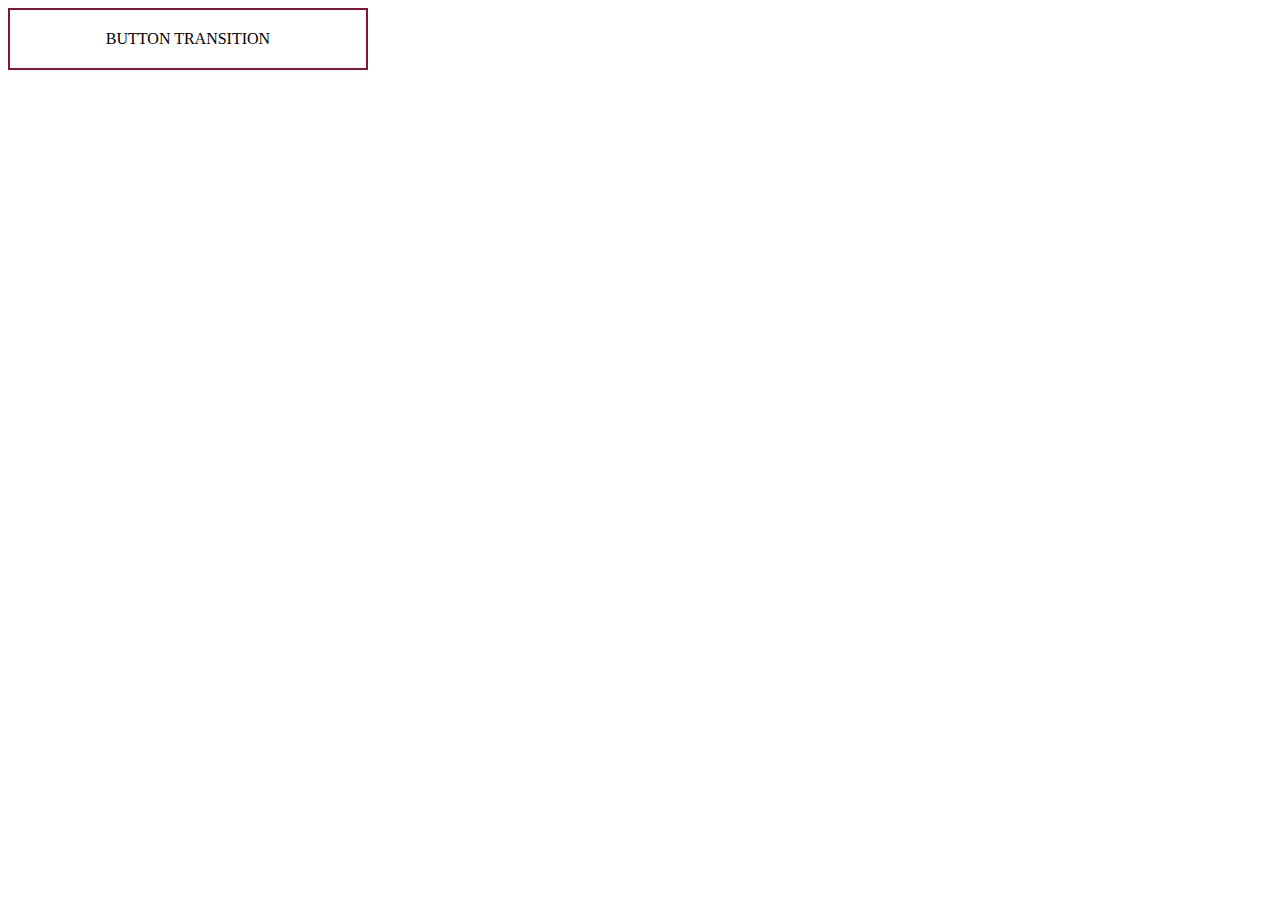
<file: button transition/index.html>
<!DOCTYPE html>
<html lang="en">

<head>
    <meta charset="UTF-8">
    <meta name="viewport" content="width=device-width, initial-scale=1.0">
    <title>Document</title>
    <link rel="stylesheet" href="css/style.css">
</head>

<body>
    <div class="button">Button Transition</div>
</body>

</html>
</file>
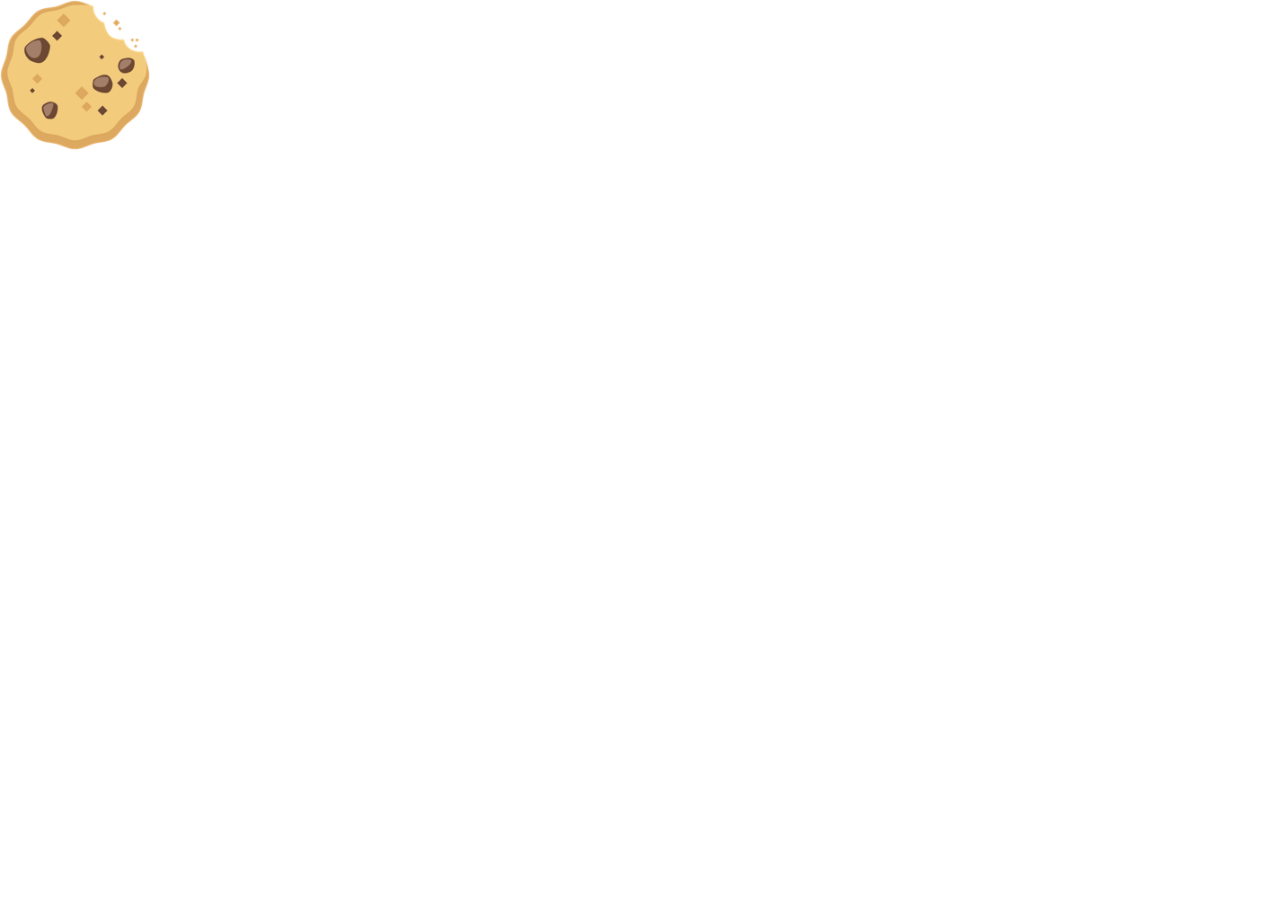
<file: cookies/index.html>
<!DOCTYPE html>
<html lang="en">

<head>
    <meta charset="UTF-8">
    <meta name="viewport" content="width=device-width, initial-scale=1.0">
    <title>Document</title>
    <link rel="stylesheet" href="css/style.css">
</head>

<body>
    <img id="cookies" src="img/cookies.png" alt="">
    <script src="js/main.js"></script>
</body>

</html>
</file>
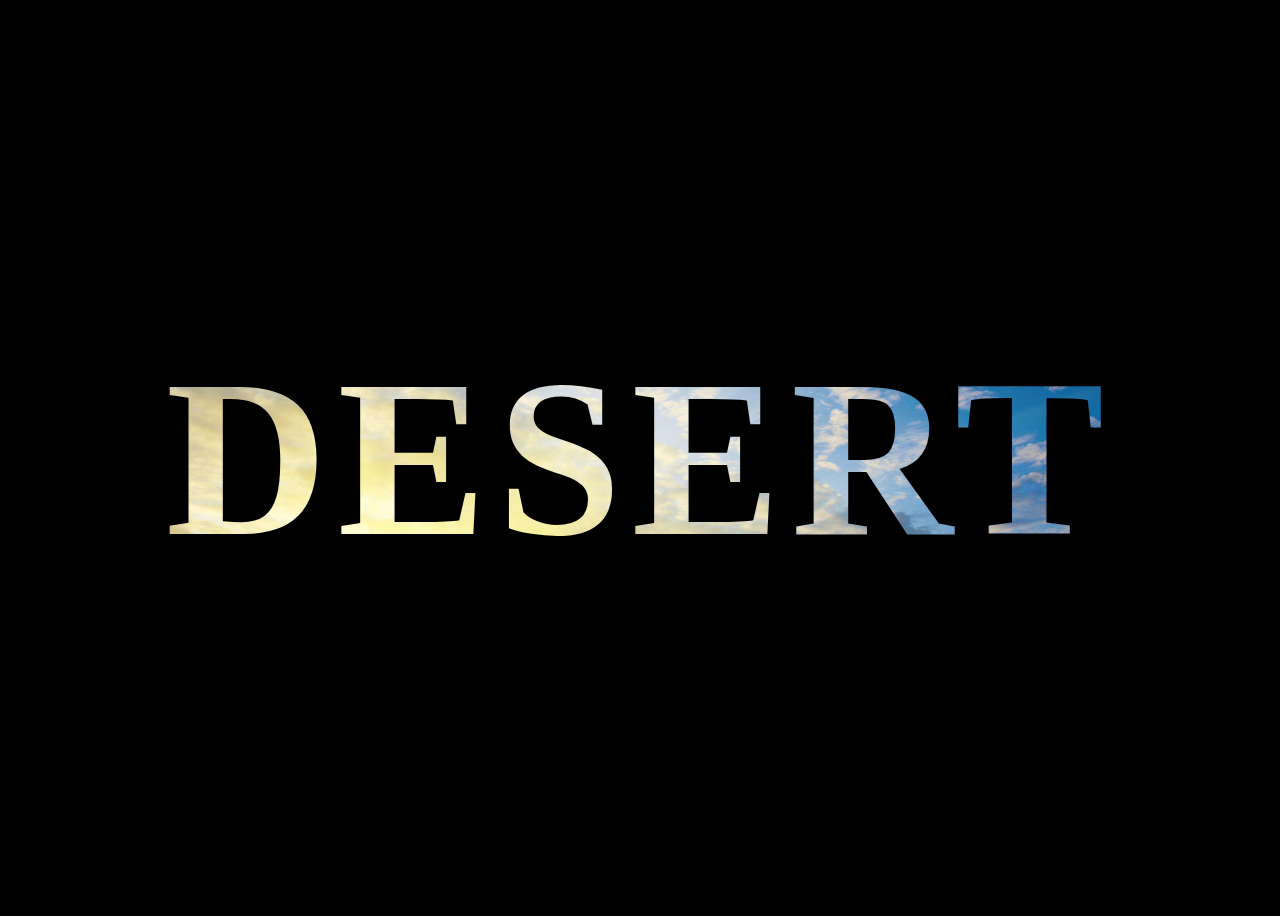
<file: image inside text/index.html>
<!DOCTYPE html>
<html lang="en">

<head>
    <meta charset="UTF-8">
    <meta name="viewport" content="width=device-width, initial-scale=1.0">
    <title>Document</title>
    <link rel="stylesheet" href="css/style.css">
</head>

<body>

    <h1 id="head"> Desert </h1>

</body>

</html>
</file>
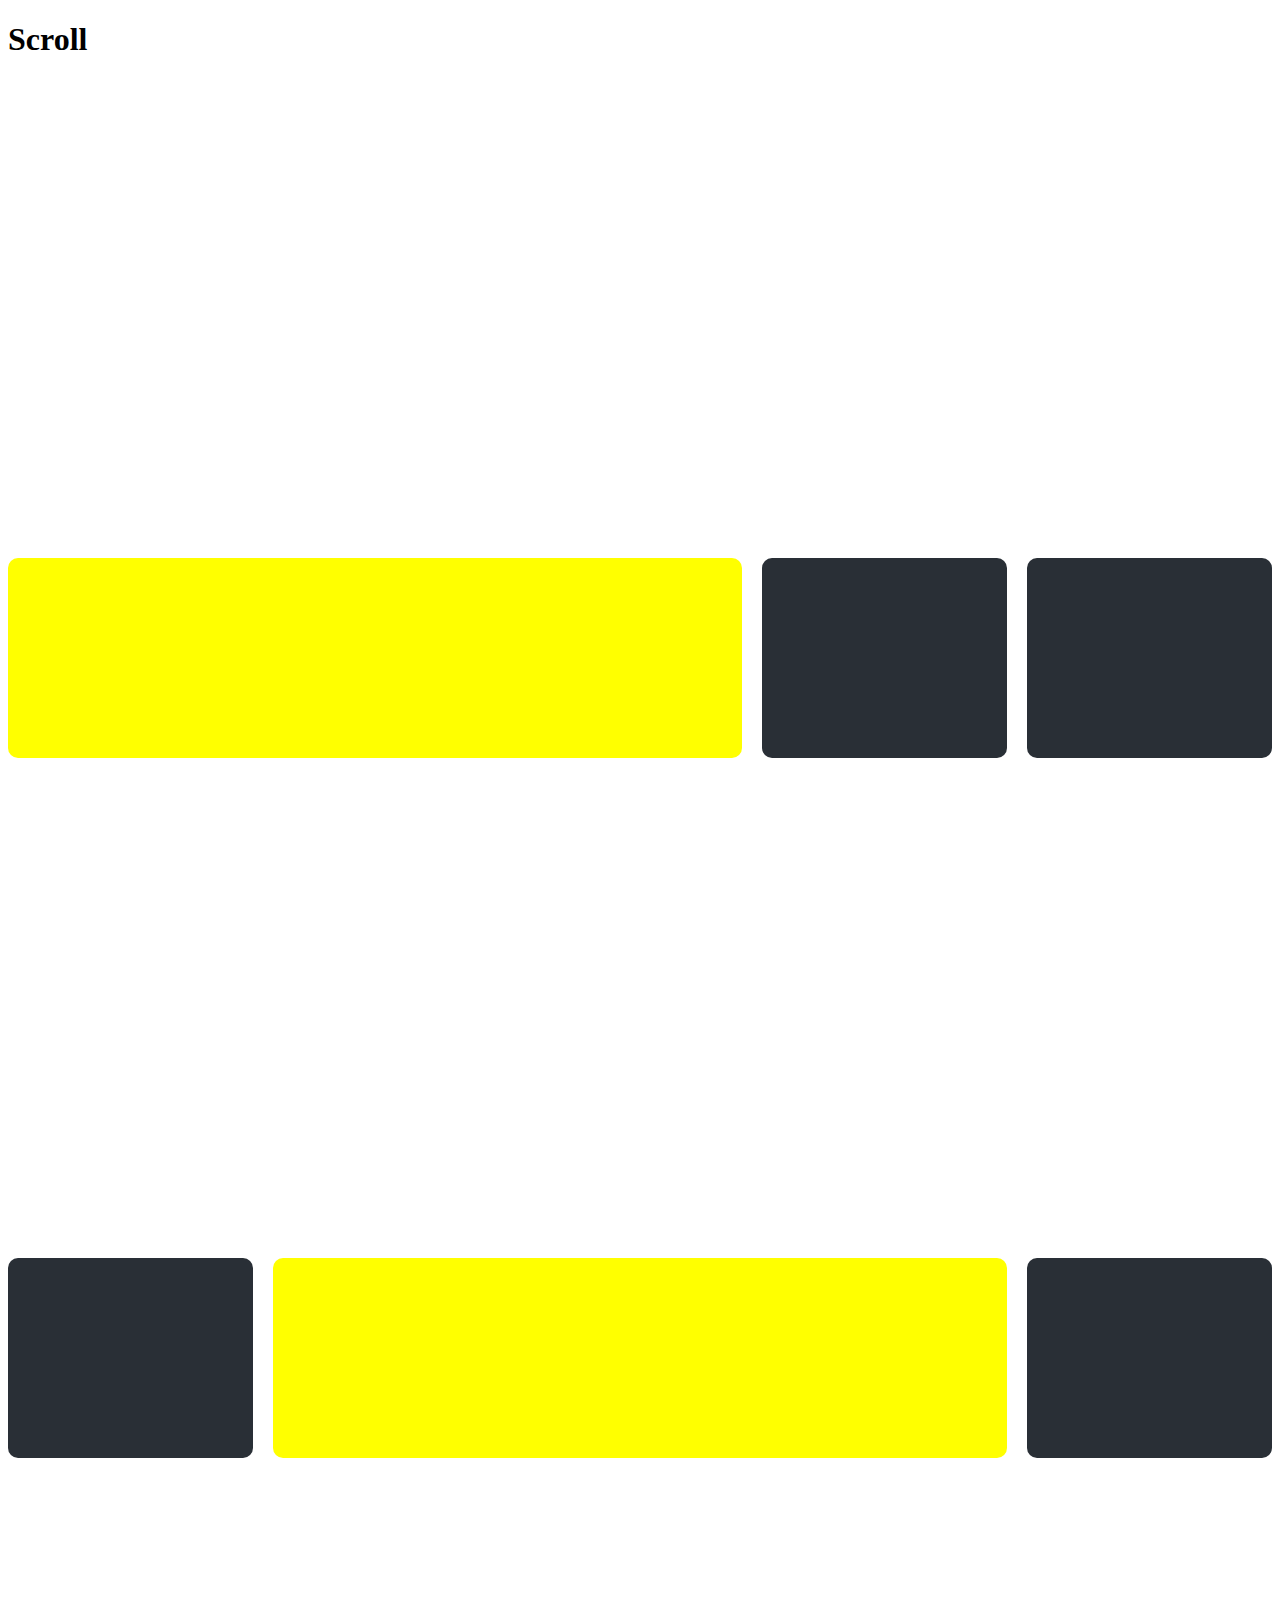
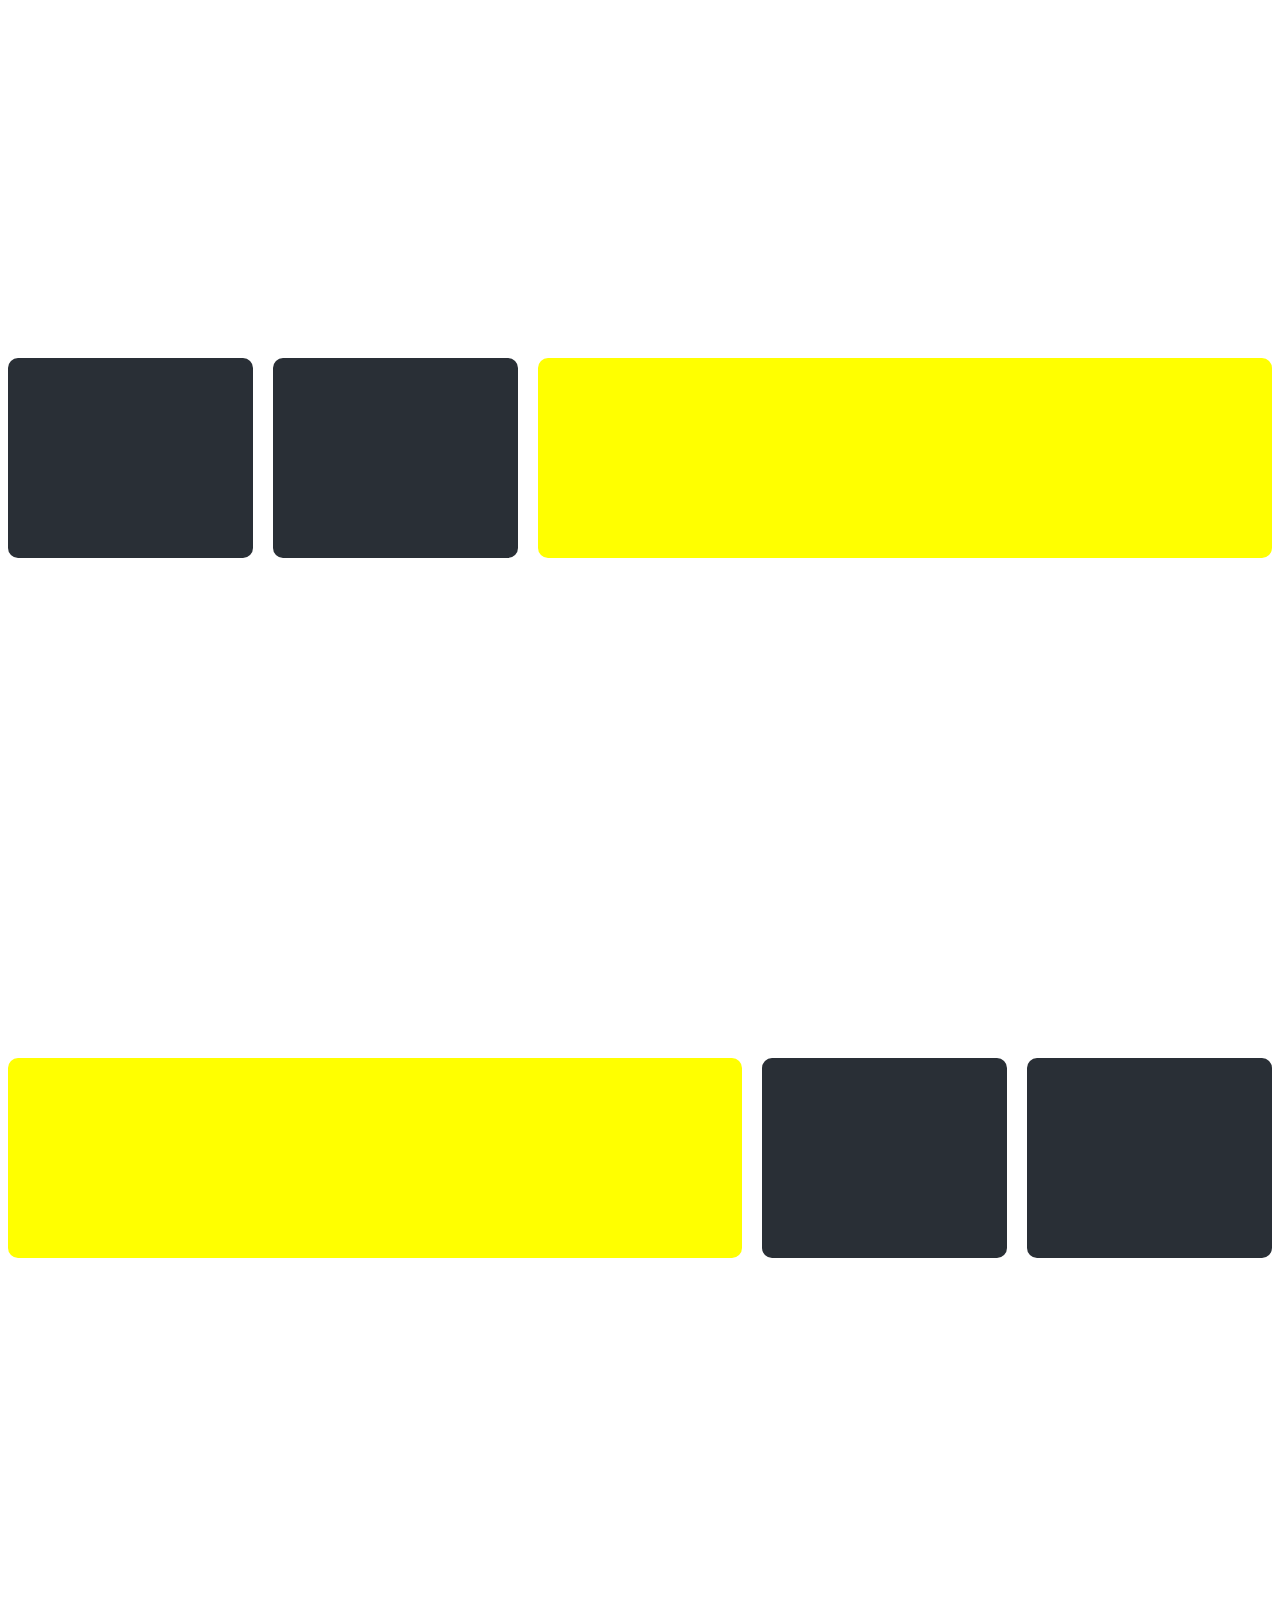
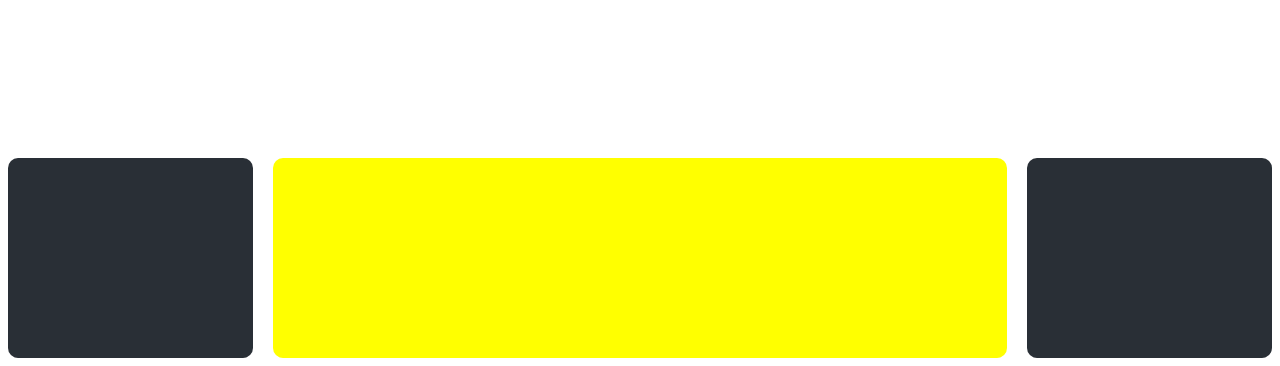
<file: js scroll reveal/index.html>
<!DOCTYPE html>
<html lang="en">

<head>
    <meta charset="UTF-8">
    <meta name="viewport" content="width=device-width, initial-scale=1.0">
    <title>Document</title>
    <link rel="stylesheet" href="css/style.css">
</head>

<body>

    <h1>Scroll</h1>

    <section class="section section-1">
        <div></div>
        <div></div>
        <div></div>
    </section>
    <section class="section section-2">
        <div></div>
        <div></div>
        <div></div>
    </section>
    <section class="section section-3">
        <div></div>
        <div></div>
        <div></div>
    </section>
    <section class="section section-4">
        <div></div>
        <div></div>
        <div></div>
    </section>
    <section class="section section-5">
        <div></div>
        <div></div>
        <div></div>
    </section>

    <script src="js/main.js"></script>

</body>

</html>
</file>
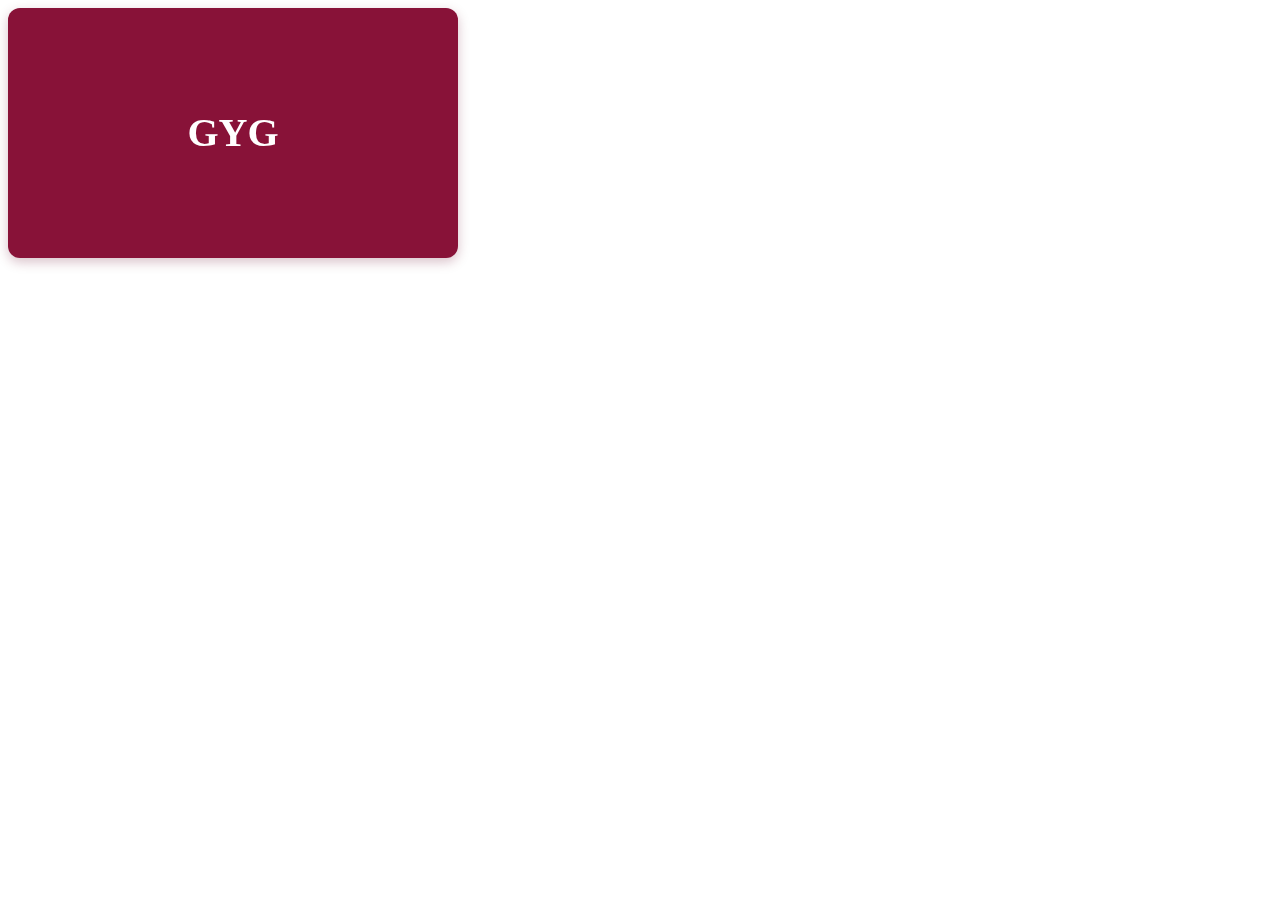
<file: the flash card/index.html>
<!DOCTYPE html>
<html lang="en">

<head>
    <meta charset="UTF-8">
    <meta name="viewport" content="width=device-width, initial-scale=1.0">
    <title>Document</title>
    <link rel="stylesheet" href="css/style.css">
</head>

<body>

    <div class="flashcard">
        <div class="flashface flashface-front">GYG</div>
        <div class="flashface flashface-back"><span class="card-info">Goch Yan Grigorovich</span></div>
    </div>



    <script src="js/main.js"></script>
</body>

</html>
</file>
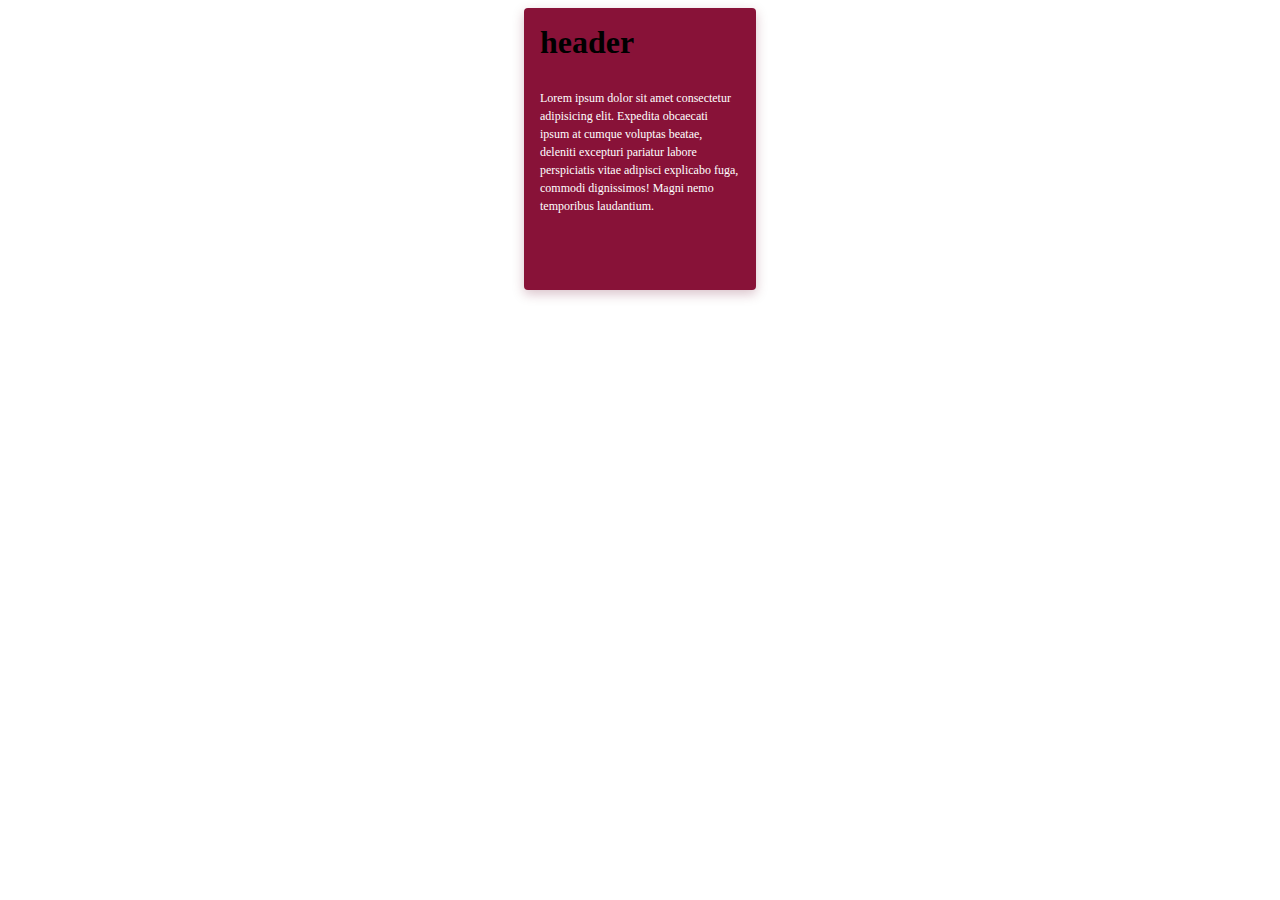
<file: the info card/index.html>
<!DOCTYPE html>
<html lang="en">

<head>
    <meta charset="UTF-8">
    <meta name="viewport" content="width=device-width, initial-scale=1.0">
    <title>Document</title>
    <link rel="stylesheet" href="css/style.css">
</head>

<body>
    <div class="info-card">
        <h1>
            header
        </h1>
        <p>
            Lorem ipsum dolor sit amet consectetur adipisicing elit. Expedita obcaecati ipsum at cumque voluptas beatae, deleniti excepturi pariatur labore perspiciatis vitae adipisci explicabo fuga, commodi dignissimos! Magni nemo temporibus laudantium.
        </p>
        <a href="#">Link</a>
    </div>
</body>

</html>
</file>
<file: button transition/css/style.css>
.button {
    position: relative;
    padding: 20px;
    width: 25%;
    text-align: center;
    border: 2px solid #881238;
    text-transform: uppercase;
    overflow: hidden;
    cursor: pointer;
    transition: 0.35s;
}

.button:after {
    position: absolute;
    transition: .35s;
    content: '';
    width: 0;
    top: 0;
    height: 100%;
    left: -10%;
    z-index: -1;
    background: #881238;
    transform: skewX(15deg);
}

.button:hover:after {
    left: -10%;
    width: 120%;
}
</file>
<file: cookies/css/style.css>
html {
    position: relative;
}

#cookies {
    position: absolute;
    cursor: move;
    max-width: 150px;
    top: 0;
    left: 0;
    z-index: 10;
}
</file>
<file: image inside text/css/style.css>
body {
    height: 100vh;
    background-color: #000;
    display: flex;
    justify-content: center;
    align-items: center;
}

#head {
    background-image: url(../img/desert.jpg);
    background-size: cover;
    background-position: top;
    -webkit-background-clip: text;
    color: transparent;
    letter-spacing: 10px;
    font-size: 14rem;
    text-transform: uppercase;
}
</file>
<file: js scroll reveal/css/style.css>
.section {
    width: 100%;
    height: 200px;
    display: flex;
    margin-top: 500px;
    overflow: 0;
}

.section div {
    background-color: #292f36;
    height: 100%;
    border-radius: 10px;
    flex-grow: 1;
}

.section div:not(:last-child) {
    margin-right: 20px;
}

.scroll-reveal {
    animation: fadeAndSlide 0.7s ease-in-out forwards;
}

@keyframes fadeAndSlide {
    from {
        margin-top: 350px;
        overflow: 0;
    }
    to {
        margin-top: 300px;
        overflow: 1px;
    }
}

.section-1 div:nth-child(1),
.section-2 div:nth-child(2),
.section-3 div:nth-child(3),
.section-4 div:nth-child(1),
.section-5 div:nth-child(2) {
    background: yellow;
    flex-grow: 3;
}
</file>
<file: the flash card/css/style.css>
.flashcard {
    width: 450px;
    height: 250px;
    position: relative;
    cursor: pointer;
    transform-style: preserve-3d;
    transition: transform 750ms ease;
}

.flashcard span {
    font-weight: 100;
    position: absolute;
    left: 50%;
    top: 50%;
    transform: translate(-50%, -50%);
    margin-bottom: 0;
    margin-top: 0;
}

.flashface {
    position: absolute;
    width: 100%;
    height: 100%;
    line-height: 250px;
    color: white;
    text-align: center;
    font-weight: bold;
    font-size: 40px;
    backface-visibility: hidden;
}

.card-flipped {
    transform: rotateY(180deg);
}

.card-info {
    font-size: 24px;
    font-weight: 100;
}

.flashface-front {
    background: #881238;
    box-shadow: 0 4px 12px rgba(105, 6, 38, 0.25);
    border-radius: 12px;
    transition: 250ms ease;
}

.flashface-front:hover {
    background: #BC144A;
}

.flashface-back {
    box-shadow: 0 4px 12px rgba(105, 6, 38, 0.25);
    border-radius: 12px;
    background: #BC144A;
    transform: rotateY(180deg);
}
</file>
<file: the info card/css/style.css>
.info-card {
    margin: 0 auto;
    width: 200px;
    height: 250px;
    background: #881238;
    box-shadow: 0 4px 12px rgba(105, 6, 38, 0.25);
    border-radius: 4px;
    padding: 16px;
    position: relative;
    transition: 350ms ease;
}

.info-card:hover {
    transform: scale(1.1);
}

.info-card:hover>a {
    opacity: 1;
    transform: translateX(0px);
    text-decoration: none;
}

.info-card h1 {
    margin-top: 0;
}

.info-card p {
    font-size: 12px;
    line-height: 18px;
    color: #fff;
    margin-top: 28px;
}

.info-card a {
    position: absolute;
    bottom: 16px;
    left: 16px;
    font-size: 18px;
    line-height: 28px;
    color: yellow;
    cursor: pointer;
    transition: 250ms ease;
    opacity: 0;
    transform: translateX(24px);
}
</file>
